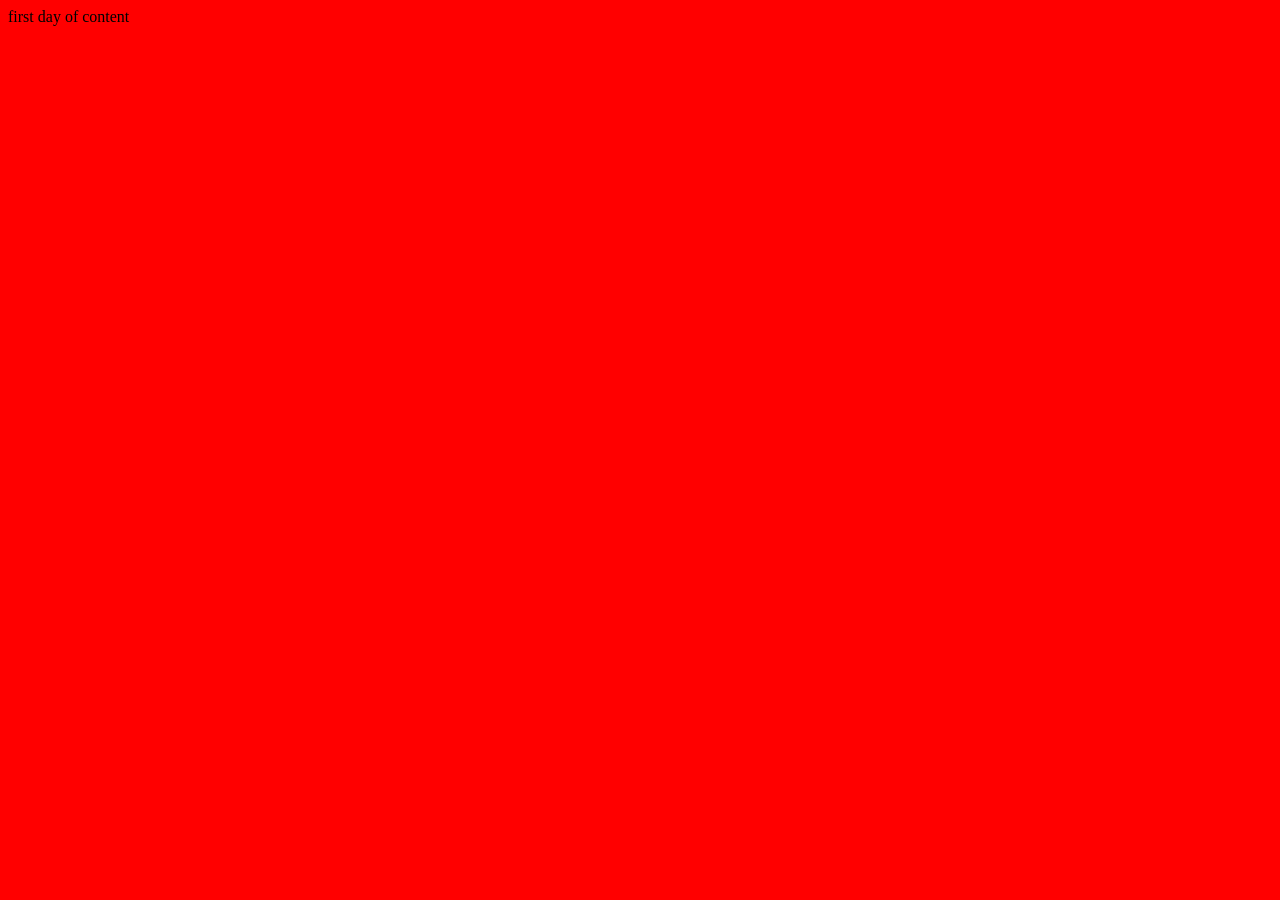
<file: day01/index.html>
<!DOCTYPE html>
<html lang="en">
<head>
    <meta charset="UTF-8">
    <meta name="viewport" content="width=device-width, initial-scale=1.0">
    <title>title of the page </title>
    <link rel="stylesheet" href="style.css">
</head>
<body>
   first day of  content

   <script src="script.js"></script>
</body>
</html>
</file>
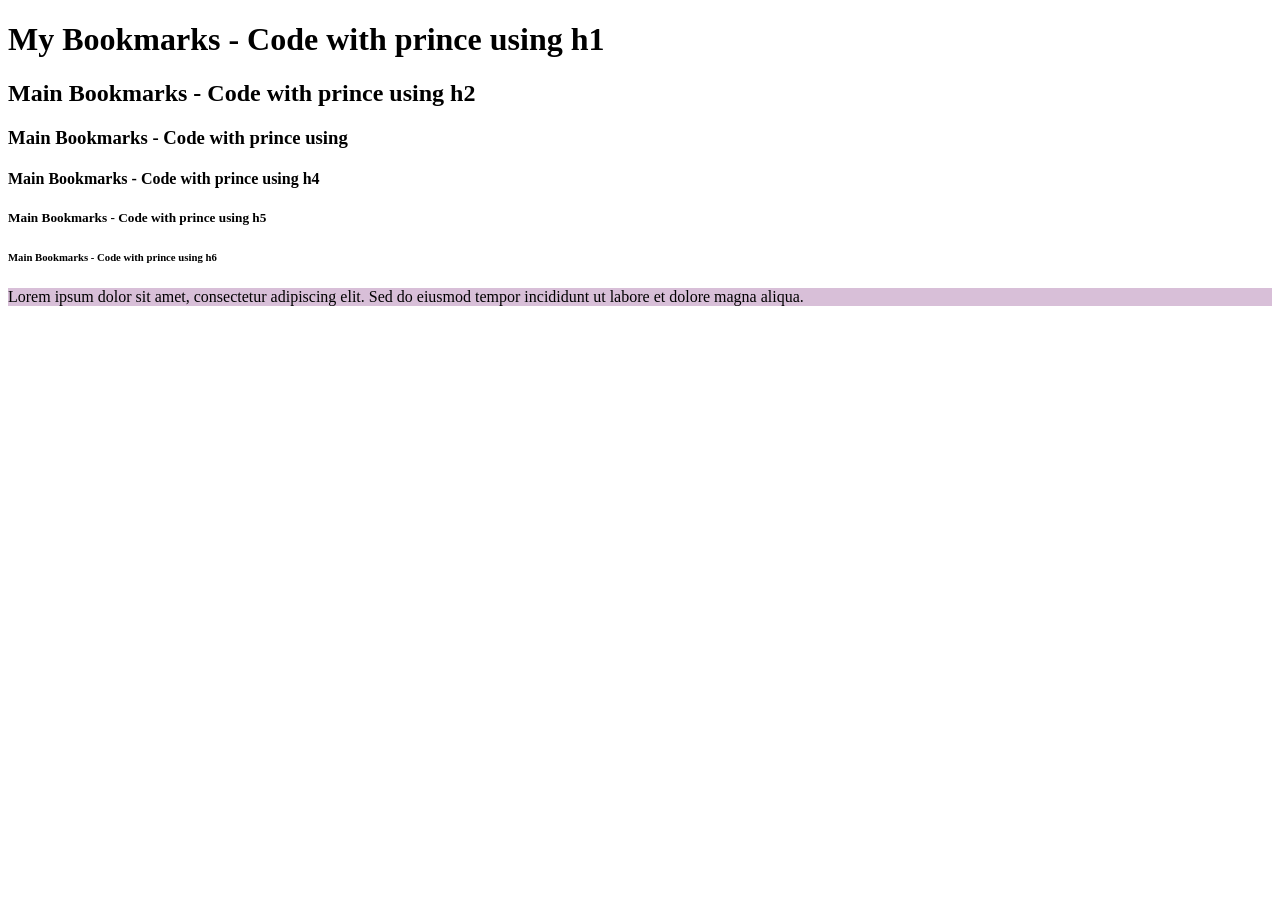
<file: day02/index.html>
<!DOCTYPE html>
<html lang="en">
<head>
    <meta charset="UTF-8">
    <meta name="viewport" content="width=device-width, initial-scale=1.0">
    <title>My Bookmarks - CodeWithPrince</title>
   <!-- <link rel="stylesheet" href="style.css"> -->
</head>
<body>
      <h1>My Bookmarks - Code with prince using h1 </h1>
      <h2>Main Bookmarks - Code with prince using h2</h2>
      <h3>Main Bookmarks - Code with prince using </h3>
      <h4>Main Bookmarks - Code with prince using h4</h4>
      <h5>Main Bookmarks - Code with prince using h5 </h5>
      <h6>Main Bookmarks - Code with prince using h6</h6>
      <p style = "background-color: thistle;">Lorem ipsum dolor sit amet, consectetur adipiscing elit. Sed do eiusmod tempor incididunt ut labore et dolore magna aliqua.</p>
</body>
 <script src="script.js"></script>
</html>
</file>
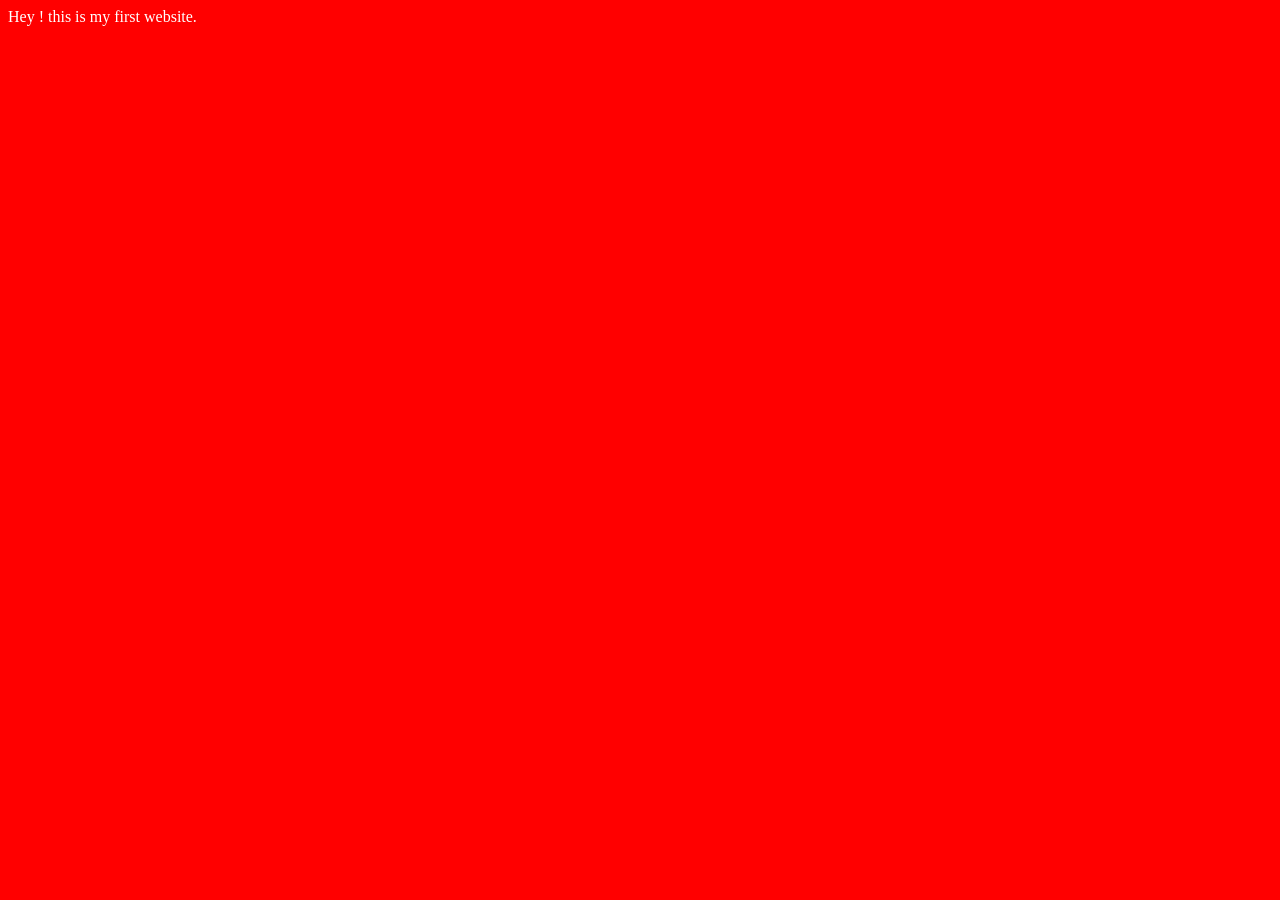
<file: video1/index.html>
<!DOCTYPE html>
<html lang="en">
<head>
    <meta charset="UTF-8">
    <meta name="viewport" content="width=device-width, initial-scale=1.0">
    <title>Prince bhai ki first website</title>
    <link rel="stylesheet" href="style.css">
</head>
<body>
   Hey ! this is my first website.
   
   <script src="script.js"></script>
</body>
</html>
</file>
<file: day01/style.css>
body {
background-color:red

}
</file>
<file: day02/style.css>
body {
background-color: hotpink;

}
</file>
<file: video1/style.css>
body {
    background-color: red;
  color: white;

}
</file>
